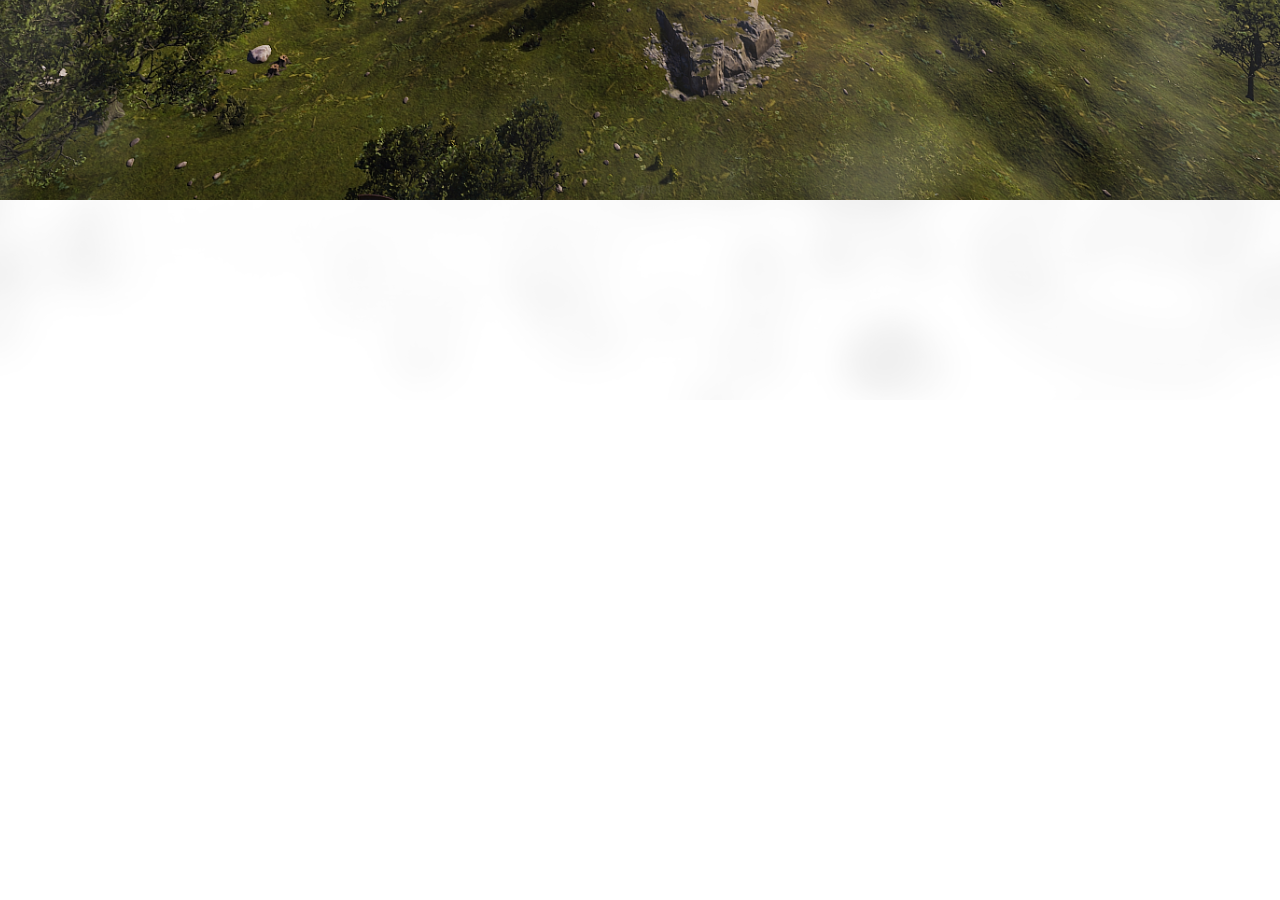
<file: index.html>
<!DOCTYPE html>
<html lang="en">
<head>
    <meta charset="UTF-8">
    <meta name="viewport" content="width=device-width, initial-scale=1.0">
    <link rel="stylesheet" href="styles.css">
    <title>BioNic</title>
</head >
<body>
    <header class="hide" >
        <nav>
            <img src="MAKEUP/CompressJPEG.online_512x512_image.png" class="logo">
            <ul>
                <li>
                    <a href="#">Stats</a>
                </li>
                <li>
                    <a href="#">Login</a>
                </li>

            </ul>
        </nav>
    </header>
    <main>
         <!--. i have to add class hide . :-) .--> 
        <div class="vignette hide"></div>
        <img src="MAKEUP/background.png" data-speedx="0.3" data-speedy="0.38"
         data-speedz="0" data-rotation="0" data-distance="-200" class="parallax bg-img">
        <img src="MAKEUP/fog.png" data-speedx="0.2" data-speedy="0.2"
         data-speedz="0.12" data-rotation="0.05" data-distance="-400" class="parallax fog-1">
        <img src="MAKEUP/foreground.png" data-speedx="0.1" data-speedy="0.1"
         data-speedz="0.5" data-rotation="0.1" data-distance="-9000" class="parallax front">
        <div class="text parallax" data-speedx="0.07" data-speedy="0.07"
        data-speedz="0" data-rotation="0.11">
            <h2>BioNic</h2>
        </div>

        <!-- box bionic -->
    <button onmousedown="sound1.play()"  class="box hide button">
        <h3>BioNic</h3>
    </button>

    

    </main>


    


    <script src="https://cdnjs.cloudflare.com/ajax/libs/gsap/3.10.4/gsap.min.js"></script>
    <script src="script.js"></script>

    <audio id="clickSound" src="MAKEUP/click.mp3" preload="auto"></audio>

<script>
  document.addEventListener('DOMContentLoaded', () => {
    const clickSound = document.getElementById("clickSound");
    
    // Add click event listener to the entire document
    document.addEventListener("click", (e) => {
      // Don't play sound if clicking on audio element itself
      if (e.target.id !== 'clickSound') {
        clickSound.currentTime = 0;
        clickSound.play().catch(error => {
          console.log("Audio playback failed:", error);
        });
      }
    });
  });
</script>
</body>
</html>
</file>
<file: styles.css>
@import url('https://fonts.googleapis.com/css2?family=Poppins:wght@100;300;400;800&display=swap');


*,*::before, *::after{
    padding: 0;
    margin: 0;
    box-sizing: border-box;
}
body{
    font-family: "Poppins" sans-serif;
    cursor: auto;
}
.logo{
    width: 100px;
}
header {
    position: absolute;
    z-index: 10;
    width: 100%;
    padding: 0.9rem 0;
    top: 0;
    left: 0;
    border-bottom: 1px solid rgba(255, 255, 255, 0.1);
}
header nav {
    max-width: 100%;
    margin: 0 auto;
    padding: 0 2rem;
    display: flex;
    justify-content: space-between;
    align-items: center;
}
header ul{
    display: flex;
    list-style: none;
    align-items: center;
}
header ul a{
    text-decoration: none;
    color: #fff;
    padding: 0 1.5rem;
    text-transform: uppercase;
    font-weight: 300;
    font-size: 0.83rem;

}
main {
    position: relative;
    height: 100vh;
    width: 100vw;
    overflow: hidden;
    
}
.parallax {
    pointer-events: none;
    transition: 0.45s cubic-bezier(0.22,0.5,0.33,0.99);
    
}
.bg-img{
    position: absolute;
    z-index: 1;
    width: 140%;
    top:50.86%;
    left: 50.69%;
    
}
.fog-1 {
    position: absolute;
    z-index: 5;
    width: 140%;
    top: 40.86%;
    left: 50.69%;
    
}
.front{
    position: absolute;
    z-index: 4;
    width: 130%;
    top: 50%;
    left: 45%;
    
}
.text {
    position: absolute;
    z-index: 3;
    top: 10%;
    left: 50%;
    pointer-events: auto;
    text-align: center;
    color: #fff;
}
.text h2{
    font-weight: 900;
    font-size: 6.5rem;
}
.vignette{
    position: absolute;
    z-index: 9;
    width: 100%;
    height: 100%;
    top: 0;
    left: 0;
    background: radial-gradient(ellipse at center, rgba(0, 0, 0, 0)65%, rgba(0, 0, 0, 0.7));
    pointer-events: none;
}

@media (max-width: 1100px){
    .text h2 {
        font-size: 4.7rem;
    }
}
@media (max-width: 725px){
    .text h2 {
        font-size: 2.7rem;
    }
    header nav{
        padding: 0 1rem;
    }
    .logo{
        width: 75px;
    }

    header ul a{
        font-size: 0.73rem;
        padding: 0 0.9rem;
    }
    .bg-img{
        width: initial;
        height: 224%;
    }
    .front{
        width: inherit;
        height: 208%;
    }
    .fog-1{
        width: inherit;
        height: 224%;
    }
}  
@media (max-width: 520px){
    .text h2 {
        font-size: 2.6rem;
    }
}
/* boooooooooooooox*/
.box {
    position: relative;
    z-index: 10;
    width: 30%;
    height: 30%;
    display: flex;
    top: 35%;
    left: 50%;
    justify-content: center;
    align-items: center;
    background-color: rgb(0, 0, 0, 0.5);
    overflow: hidden;
    border-radius: 20px;
}
.box::before
{
    content: '';
    z-index: 11;
    position: absolute;
    width: 120%;
    height: 50%;
    background: linear-gradient(#ff3b05, #28005b);
    animation: animate 4s linear infinite;
}
.box::after
{
    content: '';
    z-index: 12;
    position: absolute;
    inset: 4px;
    background: #b05505;
    border-radius: 16px;
}
@keyframes animate
{
    0%
    {
        transform: rotate(0deg);
    }
    100%
    {
        transform: rotate(360deg);
    }
}
.box h3 {
    color: #fff;
    font-size: 180%;
    z-index: 13;
}
/*click effect*/
.button{
    box-shadow: 0 5px 10px rgba(0, 0, 0, 0.1);
}
.button:active{
    transform: scale(0.96);
}

/*custom cursor*/
.rounded{
    width: 30px;
    height: 30px;
    border: 2px solid #fff;
    border-radius: 50%;
  }
  
  .pointed{
    width: 7px;
    height: 7px;
    background-color: white;
    border-radius: 50%;
  }

/* Click Popup Animation */
.click-popup {
    position: fixed;
    pointer-events: none;
    width: 50px;
    height: 50px;
    background-image: url('MAKEUP/Z1a2Ya2.png');
    background-size: contain;
    background-repeat: no-repeat;
    background-position: center;
    opacity: 0;
    transform: scale(0.5);
    transition: transform 0.3s ease-out, opacity 0.3s ease-out;
    z-index: 9999;
}

.click-popup.active {
    opacity: 1;
    transform: scale(1);
}

/* Stats Popup Styles */
.stats-popup {
    display: none;
    position: fixed;
    z-index: 1000;
    left: 0;
    top: 0;
    width: 100%;
    height: 100%;
    background-color: rgba(0, 0, 0, 0.7);
    backdrop-filter: blur(5px);
}

.stats-popup-content {
    position: relative;
    background: linear-gradient(135deg, #1a1a1a, #2a2a2a);
    margin: 5% auto;
    padding: 2rem;
    width: 80%;
    max-width: 800px;
    max-height: 80vh;
    border-radius: 15px;
    box-shadow: 0 0 20px rgba(0, 0, 0, 0.3);
    animation: popupFadeIn 0.3s ease-out;
    display: flex;
    flex-direction: column;
}

.stats-popup-content h2 {
    color: #fff;
    font-size: 2.5rem;
    margin-bottom: 1.5rem;
    text-align: center;
    font-weight: 800;
    position: sticky;
    top: 0;
    background: linear-gradient(135deg, #1a1a1a, #2a2a2a);
    padding: 1rem 0;
    z-index: 1;
}

.close-popup {
    position: absolute;
    right: 20px;
    top: 15px;
    color: #fff;
    font-size: 2rem;
    cursor: pointer;
    transition: transform 0.2s ease;
    z-index: 2;
}

.close-popup:hover {
    transform: scale(1.1);
}

@keyframes popupFadeIn {
    from {
        opacity: 0;
        transform: translateY(-20px);
    }
    to {
        opacity: 1;
        transform: translateY(0);
    }
}

.stats-content {
    color: #fff;
    font-size: 1.1rem;
    line-height: 1.6;
    overflow-y: auto;
    padding-right: 1rem;
    scrollbar-width: thin;
    scrollbar-color: #ffd700 #1a1a1a;
}

.stats-content::-webkit-scrollbar {
    width: 8px;
}

.stats-content::-webkit-scrollbar-track {
    background: #1a1a1a;
    border-radius: 4px;
}

.stats-content::-webkit-scrollbar-thumb {
    background: #ffd700;
    border-radius: 4px;
}

.stats-content::-webkit-scrollbar-thumb:hover {
    background: #ffed4a;
}

/* Server List Styles */
.server-status {
    margin-top: 2rem;
}

.server-status h3 {
    color: #ffd700;
    font-size: 1.8rem;
    margin-bottom: 1.5rem;
    text-align: center;
}

.server-list {
    display: grid;
    gap: 1rem;
    padding: 1rem;
}

.server-item {
    background: rgba(255, 255, 255, 0.1);
    padding: 1rem;
    border-radius: 8px;
    display: flex;
    justify-content: space-between;
    align-items: center;
    transition: transform 0.2s ease;
}

.server-item:hover {
    transform: translateX(5px);
    background: rgba(255, 255, 255, 0.15);
}

.server-name {
    font-weight: 500;
    color: #fff;
}

.server-status-indicator {
    width: 10px;
    height: 10px;
    border-radius: 50%;
    margin-right: 10px;
}

.status-online {
    background-color: #4CAF50;
    box-shadow: 0 0 10px #4CAF50;
}

.status-offline {
    background-color: #f44336;
    box-shadow: 0 0 10px #f44336;
}

.loading {
    text-align: center;
    color: #ffd700;
    font-size: 1.2rem;
    padding: 2rem;
}

.server-location {
    color: #4CAF50;
    font-size: 0.8rem;
    font-weight: 500;
}

.server-details {
    display: flex;
    flex-direction: column;
    gap: 0.5rem;
    color: #ccc;
    font-size: 0.9rem;
    align-items: flex-end;
}

.server-info {
    display: flex;
    align-items: center;
    gap: 1rem;
}

.server-game {
    color: #ffd700;
    font-size: 0.8rem;
    font-style: italic;
}

.error-message {
    color: #f44336;
    text-align: center;
    padding: 1.5rem;
    background: rgba(244, 67, 54, 0.1);
    border-radius: 8px;
    margin: 1rem 0;
    line-height: 1.5;
}

/* Steam Profile Styles */
.player-profile {
    padding: 1rem;
}

.steam-profile {
    background: rgba(255, 255, 255, 0.05);
    border-radius: 12px;
    padding: 2rem;
    text-align: center;
}

.profile-header {
    display: flex;
    align-items: center;
    gap: 2rem;
    margin-bottom: 2rem;
}

.steam-avatar {
    width: 120px;
    height: 120px;
    border-radius: 50%;
    border: 3px solid #ffd700;
    box-shadow: 0 0 20px rgba(255, 215, 0, 0.3);
}

.profile-info {
    text-align: left;
}

.profile-info h3 {
    color: #ffd700;
    font-size: 1.8rem;
    margin-bottom: 0.5rem;
}

.steam-status {
    color: #4CAF50;
    font-size: 1rem;
    font-style: italic;
}

.profile-stats {
    display: grid;
    grid-template-columns: repeat(2, 1fr);
    gap: 1.5rem;
    margin: 2rem 0;
    padding: 1.5rem;
    background: rgba(0, 0, 0, 0.2);
    border-radius: 8px;
}

.stat-item {
    display: flex;
    flex-direction: column;
    gap: 0.5rem;
}

.stat-label {
    color: #ccc;
    font-size: 0.9rem;
}

.stat-value {
    color: #fff;
    font-size: 1.2rem;
    font-weight: 500;
}

.steam-link {
    display: inline-block;
    padding: 0.8rem 2rem;
    background: linear-gradient(45deg, #1a1a1a, #2a2a2a);
    color: #ffd700;
    text-decoration: none;
    border-radius: 25px;
    font-weight: 500;
    transition: all 0.3s ease;
    border: 1px solid #ffd700;
}

.steam-link:hover {
    background: linear-gradient(45deg, #2a2a2a, #3a3a3a);
    transform: translateY(-2px);
    box-shadow: 0 5px 15px rgba(255, 215, 0, 0.2);
}

.rust-stats, .battlemetrics-stats {
    margin: 2rem 0;
    padding: 1.5rem;
    background: rgba(0, 0, 0, 0.2);
    border-radius: 8px;
}

.rust-title, .battlemetrics-title {
    color: #ffd700;
    font-size: 1.5rem;
    margin-bottom: 1.5rem;
    text-align: center;
    text-transform: uppercase;
    letter-spacing: 1px;
}

.rust-stats .profile-stats {
    grid-template-columns: repeat(2, 1fr);
    gap: 2rem;
}

.battlemetrics-stats .profile-stats {
    grid-template-columns: repeat(2, 1fr);
    gap: 2rem;
}

.stat-item {
    background: rgba(255, 255, 255, 0.05);
    padding: 1rem;
    border-radius: 6px;
    transition: transform 0.2s ease;
}

.stat-item:hover {
    transform: translateY(-2px);
    background: rgba(255, 255, 255, 0.08);
}

.stat-label {
    color: #ccc;
    font-size: 0.9rem;
    display: block;
    margin-bottom: 0.5rem;
}

.stat-value {
    color: #fff;
    font-size: 1.4rem;
    font-weight: 600;
    display: block;
}

#rustKD, #rustHeadshot {
    color: #4CAF50;
}

#rustSurvival {
    color: #ffd700;
}

.rain-container {
    position: fixed;
    width: 100%;
    height: 100%;
    top: 0;
    left: 0;
    pointer-events: none;
    z-index: 15;
    overflow: hidden;
}

.rain {
    position: absolute;
    width: 100%;
    height: 100%;
    background: transparent;
    z-index: 15;
}

.rain.front-row {
    background: linear-gradient(to bottom, rgba(255, 255, 255, 0), rgba(255, 255, 255, 0.5));
    animation: rain 0.3s linear infinite;
}

.rain.back-row {
    background: linear-gradient(to bottom, rgba(255, 255, 255, 0), rgba(255, 255, 255, 0.3));
    animation: rain 0.5s linear infinite;
}

@keyframes rain {
    0% {
        background-position: 0% 0%;
    }
    100% {
        background-position: 20% 100%;
    }
}

/* Interactive element styles */
.interactive-element {
    position: relative;
    overflow: hidden;
}

.interactive-element::before {
    content: '';
    position: absolute;
    top: 0;
    left: 0;
    width: 100%;
    height: 100%;
    background: rgba(255, 255, 255, 0.1);
    opacity: 0;
    transition: opacity 0.3s ease;
    pointer-events: none;
    z-index: 16;
}

.interactive-element:hover::before {
    opacity: 1;
}

/* Rain splash effect */
.rain-splash {
    position: absolute;
    width: 30px;
    height: 30px;
    background: radial-gradient(circle, rgba(255, 255, 255, 0.8) 0%, rgba(255, 255, 255, 0) 70%);
    border-radius: 50%;
    animation: splash 1s ease-out;
    pointer-events: none;
    z-index: 16;
}

@keyframes splash {
    0% {
        transform: scale(0);
        opacity: 0.8;
    }
    100% {
        transform: scale(3);
        opacity: 0;
    }
}

/* Rain ripple effect */
.rain-ripple {
    position: absolute;
    width: 100%;
    height: 100%;
    background: radial-gradient(circle, rgba(255, 255, 255, 0.3) 0%, rgba(255, 255, 255, 0) 70%);
    animation: ripple 1s ease-out;
    pointer-events: none;
    z-index: 16;
}

@keyframes ripple {
    0% {
        transform: scale(0);
        opacity: 0.5;
    }
    100% {
        transform: scale(1.5);
        opacity: 0;
    }
}

/* Raindrop styles */
.raindrop {
    position: absolute;
    width: 2px;
    height: 100px;
    background: linear-gradient(to bottom, rgba(255, 255, 255, 0), rgba(255, 255, 255, 0.5));
    animation: raindrop linear infinite;
    will-change: transform;
}

@keyframes raindrop {
    0% {
        transform: translateY(-100px);
        opacity: 0;
    }
    10% {
        opacity: 0.5;
    }
    90% {
        opacity: 0.5;
    }
    100% {
        transform: translateY(calc(100vh + 100px));
        opacity: 0;
    }
}

/* Login Popup Styles */
.login-popup {
    display: none;
    position: fixed;
    top: 0;
    left: 0;
    width: 100%;
    height: 100%;
    background-color: rgba(0, 0, 0, 0.8);
    z-index: 1000;
    backdrop-filter: blur(5px);
}

.login-popup-content {
    position: relative;
    background-color: #1a1a1a;
    margin: 15% auto;
    padding: 2rem;
    width: 90%;
    max-width: 400px;
    border-radius: 10px;
    box-shadow: 0 0 20px rgba(0, 0, 0, 0.5);
    border: 1px solid #333;
}

.login-popup h2 {
    color: #fff;
    text-align: center;
    margin-bottom: 2rem;
    font-size: 1.8rem;
}

.login-options {
    display: flex;
    flex-direction: column;
    gap: 1.5rem;
}

.steam-login-btn {
    display: flex;
    align-items: center;
    justify-content: center;
    gap: 1rem;
    background-color: #171a21;
    color: #fff;
    border: none;
    padding: 1rem;
    border-radius: 5px;
    cursor: pointer;
    transition: background-color 0.3s;
    width: 100%;
}

.steam-login-btn:hover {
    background-color: #2a475e;
}

.steam-login-btn img {
    width: 24px;
    height: 24px;
}

.login-divider {
    display: flex;
    align-items: center;
    text-align: center;
    color: #666;
}

.login-divider::before,
.login-divider::after {
    content: '';
    flex: 1;
    border-bottom: 1px solid #333;
}

.login-divider span {
    padding: 0 1rem;
}

.login-form {
    display: flex;
    flex-direction: column;
    gap: 1rem;
}

.login-form input {
    padding: 0.8rem;
    border: 1px solid #333;
    border-radius: 5px;
    background-color: #2a2a2a;
    color: #fff;
}

.login-form input:focus {
    outline: none;
    border-color: #4a90e2;
}

.login-submit {
    background-color: #4a90e2;
    color: #fff;
    border: none;
    padding: 0.8rem;
    border-radius: 5px;
    cursor: pointer;
    transition: background-color 0.3s;
}

.login-submit:hover {
    background-color: #357abd;
}
</file>
